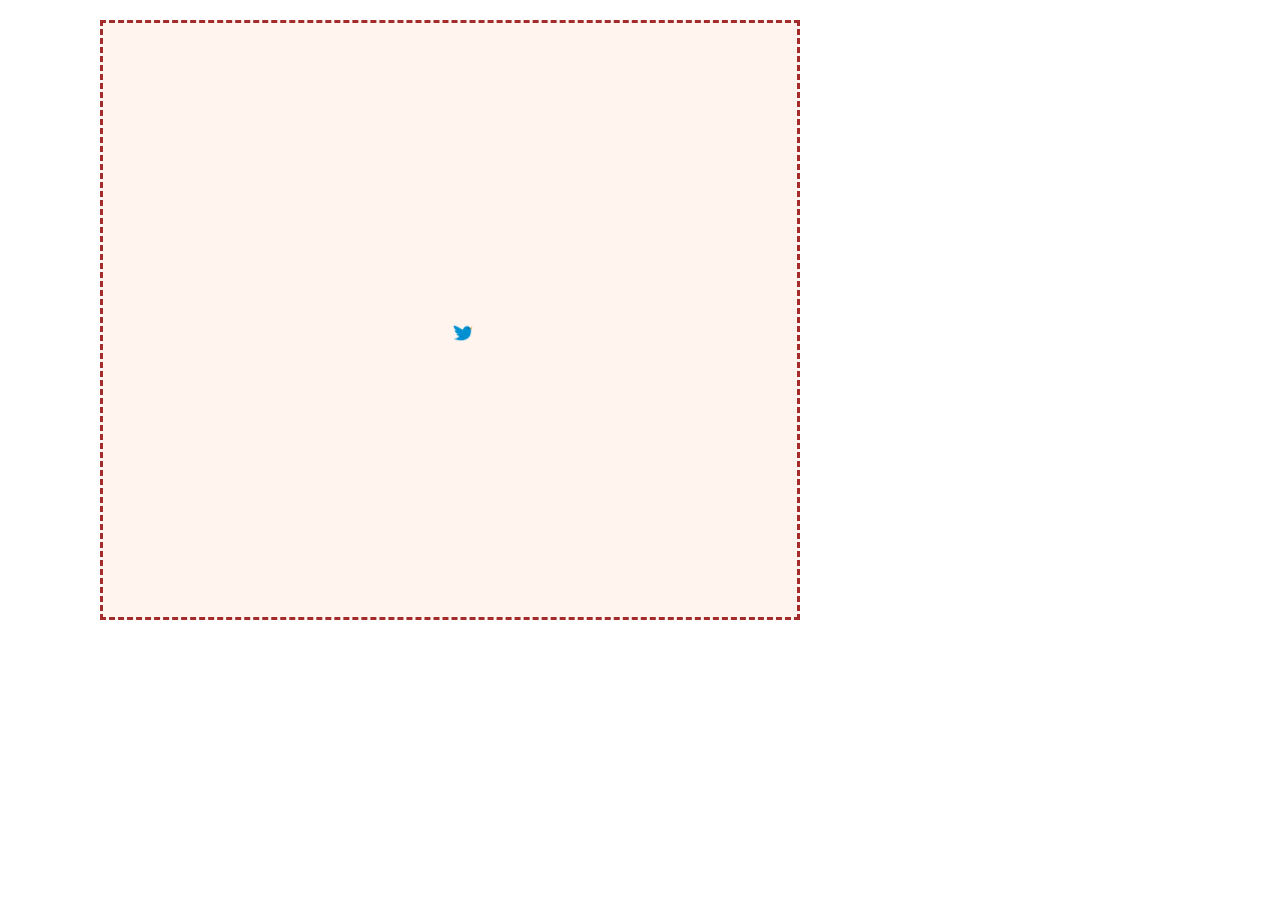
<file: index.html>
<!DOCTYPE html>
<html lang="en">
<head>
    <meta charset="UTF-8">
    <meta name="viewport" content="width=device-width, initial-scale=1.0">
    <meta http-equiv="X-UA-Compatible" content="ie=edge">
    <title>day2 JS OOP GAME</title>
    <link rel="stylesheet" href="./index.css" type="text/css">
</head>
<body>
    <div class="board">
        <div class="gamer">
            <img src="./favicon2.png" alt="bird">

        </div>
    </div>

<script src="./index.js"></script>
</body>
</html>
</file>
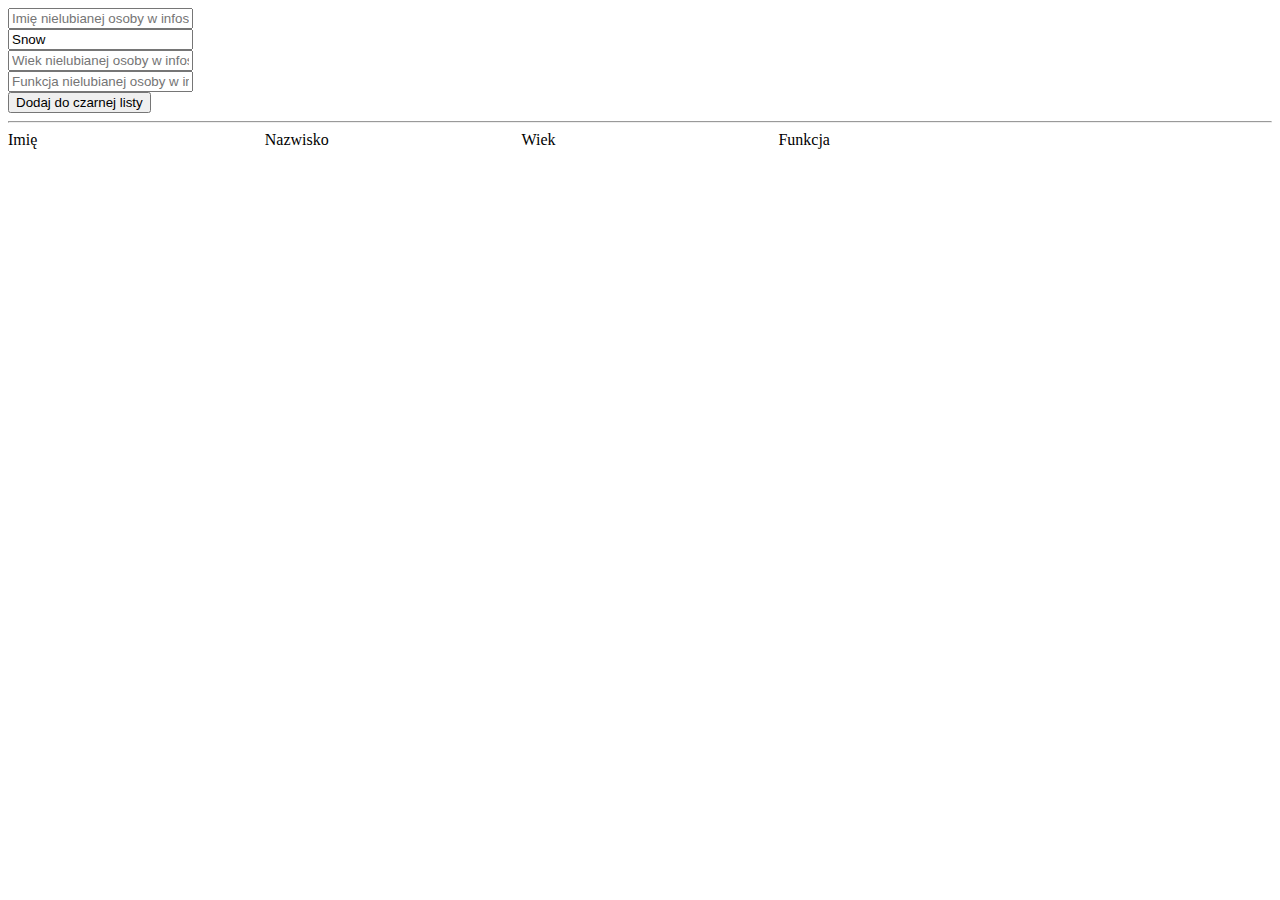
<file: day1/index.html>
<!DOCTYPE html>
<html lang="en">
<head>
    <meta charset="UTF-8">
    <title>People App</title>

    <style>
        .people > div {display: inline-block; width: 20%}
        #records > div > div {display: inline-block; width: 20%}
    </style>
</head>
<body>
    <div class="container">
        <div>
            <input id="inputName" placeholder="Imię nielubianej osoby w infoshare" />
        </div>
        <div>
            <input id="inputSurname" value="Snow" placeholder="Nazwisko nielubianej osoby w infoshare" />
        </div>
        <div>
            <input id="inputAge" placeholder="Wiek nielubianej osoby w infoshare" />
        </div>
        <div>
            <input id="inputRole" placeholder="Funkcja nielubianej osoby w infoshare" />
        </div>
        <button id="addButton">Dodaj do czarnej listy</button>
    </div>
    <hr/>
    <div class="container">
        <div class="people">
            <div class="people__name people__name--head">
                Imię
            </div>
            <div class="people__surname people__surname--head">
                Nazwisko
            </div>
            <div class="people__age people__age--head">
                Wiek
            </div>
            <div class="people__role people__role--head">
                Funkcja
            </div>
        </div>
        <div id="records">

        </div>
    </div>
    <script src="./script.js"></script>
</body>
</html>
</file>
<file: index.css>
*{
    box-sizing: border-box;
    margin: 0;
    padding: 0;
}

.board{
    margin: 20px 100px;
    position: relative;
    width: 700px;
    height: 600px;
    background: seashell;
    border: 3px dashed brown;
}

.gamer{
    position: absolute;
    top:300px;
    left:350px;
    width: 20px;
    height: 20px;
    /* background: yellowgreen; */
}
img{
    width: 100%;
}
</file>
